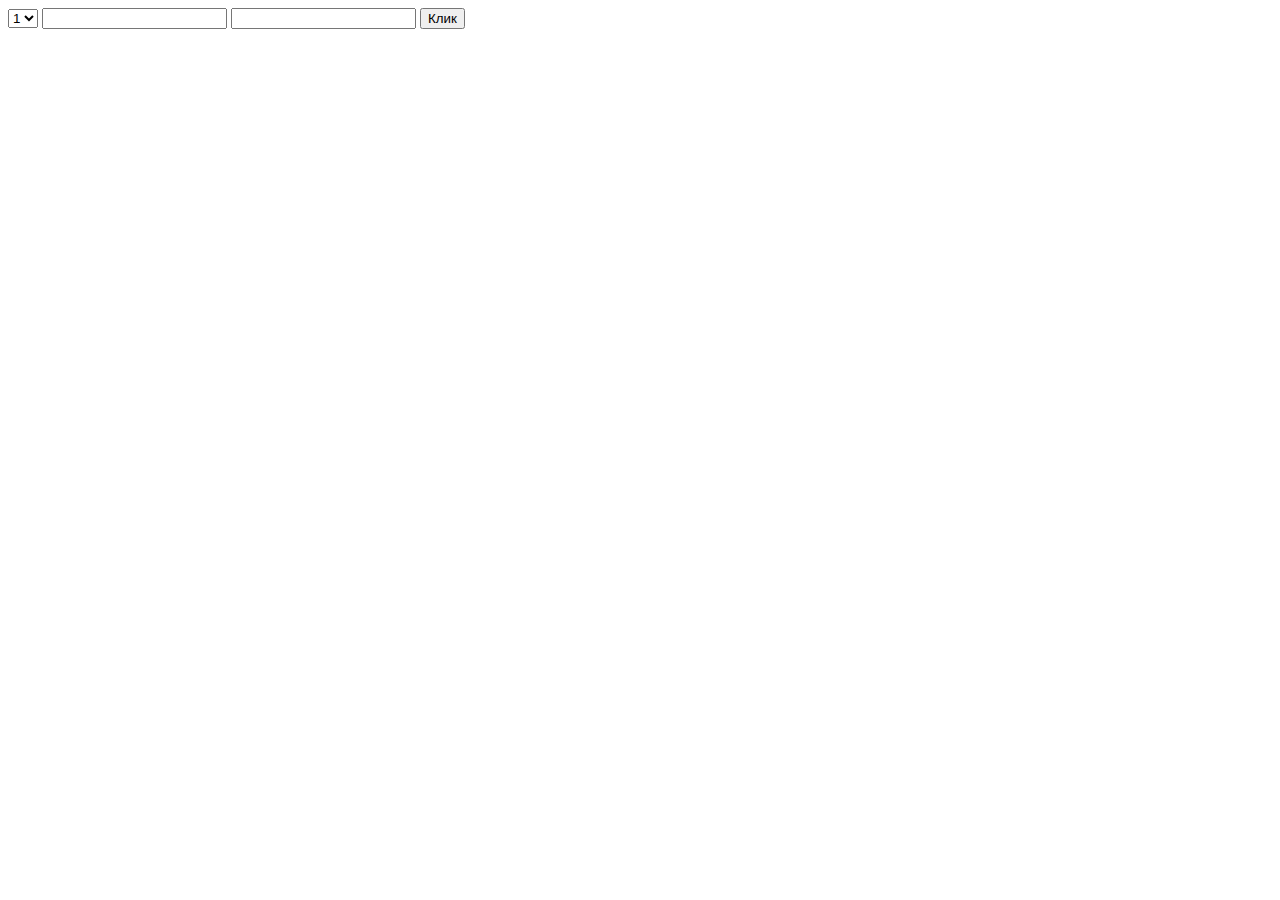
<file: form/index.html>
<!DOCTYPE html>
<html lang="en">

<head>
    <meta charset="UTF-8">
    <meta http-equiv="X-UA-Compatible" content="IE=edge">
    <meta name="viewport" content="width=device-width, initial-scale=1.0">
    <title>Document</title>
</head>

<form id="form" name="form1">
    <select name="select">
        <option value="1">1</option>
        <option value="2">2</option>
        <option value="3">3</option>
        <option value="4">4</option>
        <option value="5">5</option>
    </select>
    <input name="input1" type="text">
    <input name="input2" type="text">
    <button id="button" type="button" value="Отправить"> Клик </button>
</form>
<div id="form-result" ></div>
<body>
    <script src="https://ajax.googleapis.com/ajax/libs/jquery/3.6.1/jquery.min.js"></script>
    <script src="./index.js"></script>
</body>

</html>
</file>
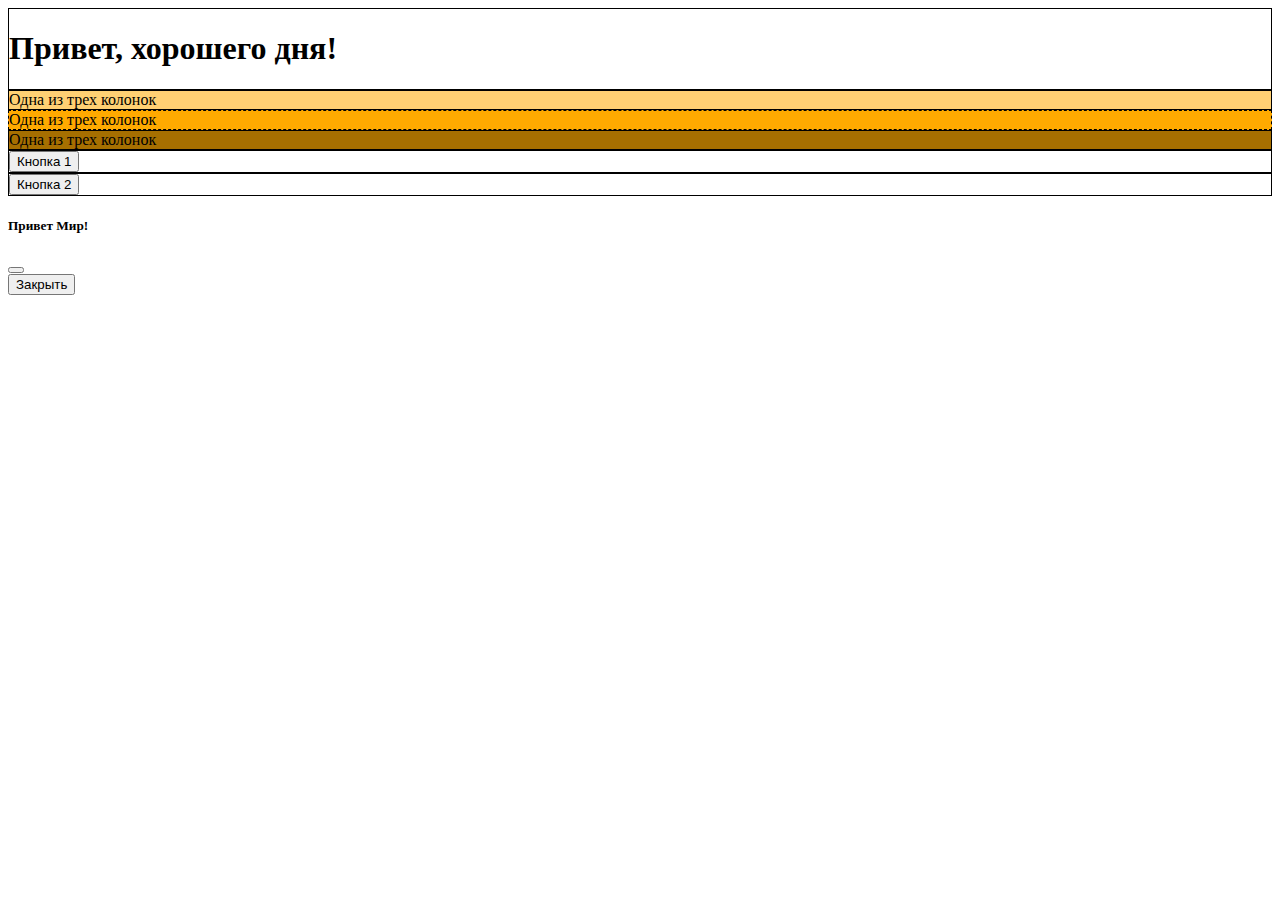
<file: test.html>
<!DOCTYPE html>
<html lang="ru">

<head>
  <meta charset="UTF-8">
  <meta http-equiv="X-UA-Compatible" content="IE=edge">
  <meta name="viewport" content="width=device-width, initial-scale=1.0">
  <link href="https://cdn.jsdelivr.net/npm/bootstrap@5.0.2/dist/css/bootstrap.min.css" rel="stylesheet"
    integrity="sha384-EVSTQN3/azprG1Anm3QDgpJLIm9Nao0Yz1ztcQTwFspd3yD65VohhpuuCOmLASjC" crossorigin="anonymous">
  <link href="./style/style.css" rel="stylesheet">
  <title>Тест</title>
</head>

<body>
  <div id="content" class="row">
    <div class="col-12 borderCol">
      <h1>Привет, хорошего дня!</h1>
    </div>
  </div>
  <div class="row align-items-start">
    <div id="block-left" class="col-md col-xs-12 borderCol styleColor1">
      Одна из трех колонок
    </div>
    <div id="block-right" class="col-md col-xs-12 borderBotomCol styleColor2">
      Одна из трех колонок
    </div>
    <div class="col-md col-xs-12 borderCol styleColor3">
      Одна из трех колонок
    </div>
  </div>
  <div class="row align-items-start">
    <div class="col-md-4 col-xs-12 borderCol"><button id="hide" type="button" class="btn btn-warning">Кнопка 1</button>
    </div>
    <div class="col-md-8 col-xs-12 borderCol"><button id="change" type="button" class="btn btn-success">Кнопка
        2</button></div>
  </div>
  <div class="modal fade" id="exampleModal" tabindex="-1" aria-labelledby="exampleModalLabel" aria-hidden="true">
    <div class="modal-dialog">
      <div class="modal-content">
        <div class="modal-header">
          <h5 class="modal-title" id="exampleModalLabel">Привет Мир!</h5>
          <button type="button" class="btn-close" data-bs-dismiss="modal" aria-label="Закрыть"></button>
        </div>
        <div class="modal-footer">
          <button type="button" class="btn btn-secondary" data-bs-dismiss="modal">Закрыть</button>
        </div>
      </div>
    </div>
  </div>
  <script src="https://ajax.googleapis.com/ajax/libs/jquery/3.6.1/jquery.min.js"></script>
  <script src="https://cdn.jsdelivr.net/npm/bootstrap@5.0.2/dist/js/bootstrap.bundle.min.js"
    integrity="sha384-MrcW6ZMFYlzcLA8Nl+NtUVF0sA7MsXsP1UyJoMp4YLEuNSfAP+JcXn/tWtIaxVXM"
    crossorigin="anonymous"></script>
  <script src="./js/test.js"></script>
</body>

</html>
</file>
<file: style/style.css>
.borderCol {
    border: 1px solid black;
}
.borderBotomCol {
    border: 1px dashed black;
}
.styleColor1 {
    background-color: #FFD073;
}
.styleColor2 {
    background-color: #FFAA00;
}
.styleColor3 {
    background-color: #A66F00;
}
.hidden {
    display: none;
  }
  .order {
    order: -1;
  }
</file>
